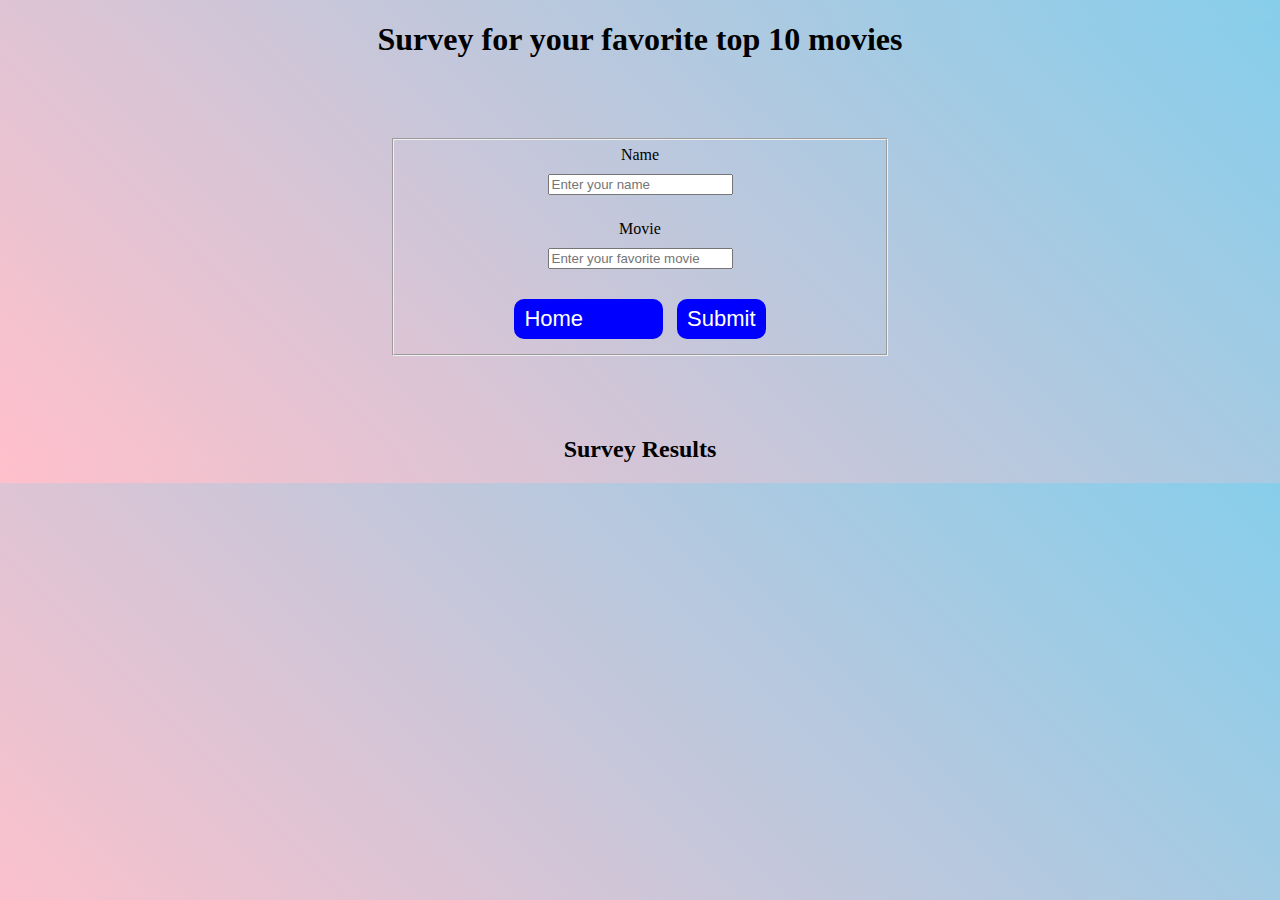
<file: survey.html>
<!DOCTYPE html>
<html>

<head>
    <title>Survey</title>
	<link rel="stylesheet" href="style.css" />
    <script type="text/javascript" src="scripts.js"></script>
</head>

<body>
   <h1 style= "text-align: center;"> Survey for your favorite top 10 movies</h1> 
   
   <form style="text-align: center"> 
   <fieldset> 
   <div class="form-control"> 
   <label style="display: block; margin-bottom: 10px;">Name</label> 
   <input type = "text" name="Name" placeholder="Enter your name"> 
   </div> 
   
   <div class="form-control"> 
   <label style="display: block; margin-bottom: 10px;">Movie</label> 
   <input type = "text" name="Name" placeholder="Enter your favorite movie"> 
   </div> 
   
   <button> <a href="index.html">Home</a> </button> 
   <button type="submit">Submit</button> 
   
   
</fieldset> 
</form> 

<div id="surveyResults" style="text-align: center; margin-top: 20px;">
        <h2>Survey Results</h2>
        <ul id="resultsList"></ul>
    </div>
</body>
</html>
</file>
<file: style.css>
html,
body {
    margin: 0;
    padding: 0;
    background: linear-gradient(45deg, #FFC0CB, #87CEEB); /* Gradient from pink to sky blue */
}

/* Your existing CSS styles */
a {
    margin-right: 70px; /* Adjust as needed */
}

.main-header {
    background-color: rgba(255, 252, 0, 0.3); /* Changed background color to red with some transparency */
    padding-bottom: 10px;
}

.title {
    text-align: center;
    margin: 0;
    font-size: 8em;
    font-family: "Helvetica";
    font-weight: normal;
    color: #ffffff; /* Changed font color to white */
}

#card-container {
    display: grid;
    grid-template-columns: repeat(5, 1fr); /* 5 columns with equal width */
    grid-gap: 20px; /* Adjust the gap between cards */
    justify-items: center; /* Center items horizontally */
    margin: 20px;
}

.card {
    width: 100%; /* Each card occupies the entire width of its grid cell */
    max-width: 300px; /* Set a maximum width for the card */
    border: 1px solid #ff00ff; /* Changed border color to magenta */
    border-radius: 5px;
    box-shadow: 0 2px 4px rgba(0, 0, 0, 0.1);
}

.card-content {
    padding: 20px;
    font-family: "Verdana";
    color: #777777; /* Changed text color to a darker gray */
}

.card-content h2 {
    margin-top: 0;
    font-size: 20px;
}

.card img {
    width: 100%;
    height: auto;
}

.footer {
    display: flex;
    justify-content: center;
    background-color: rgba(255, 252, 0, 0.3); /* Changed background color to green with some transparency */
    padding: 10px;
}

button {
    text-align: center;
    background-color: #0000ff; /* Changed button background color to blue */
    border: none;
    padding-left: 10px;
    padding-right: 10px;
    height: 40px;
    border-radius: 10px;
    color: #ffffff; /* Changed button text color to white */
    font-size: 22px;
    cursor: pointer;
    margin: 5px;
}

button a {
    text-decoration: none; /* Remove underline */
    color: white; /* Set text color to white */
}

.form-control {
	text-align: center;
	margin-bottom: 25px; 
}

form {
	margin: 50px auto; 
	padding: 30px 30px; 
	max-width: 500px; 
}
</file>
